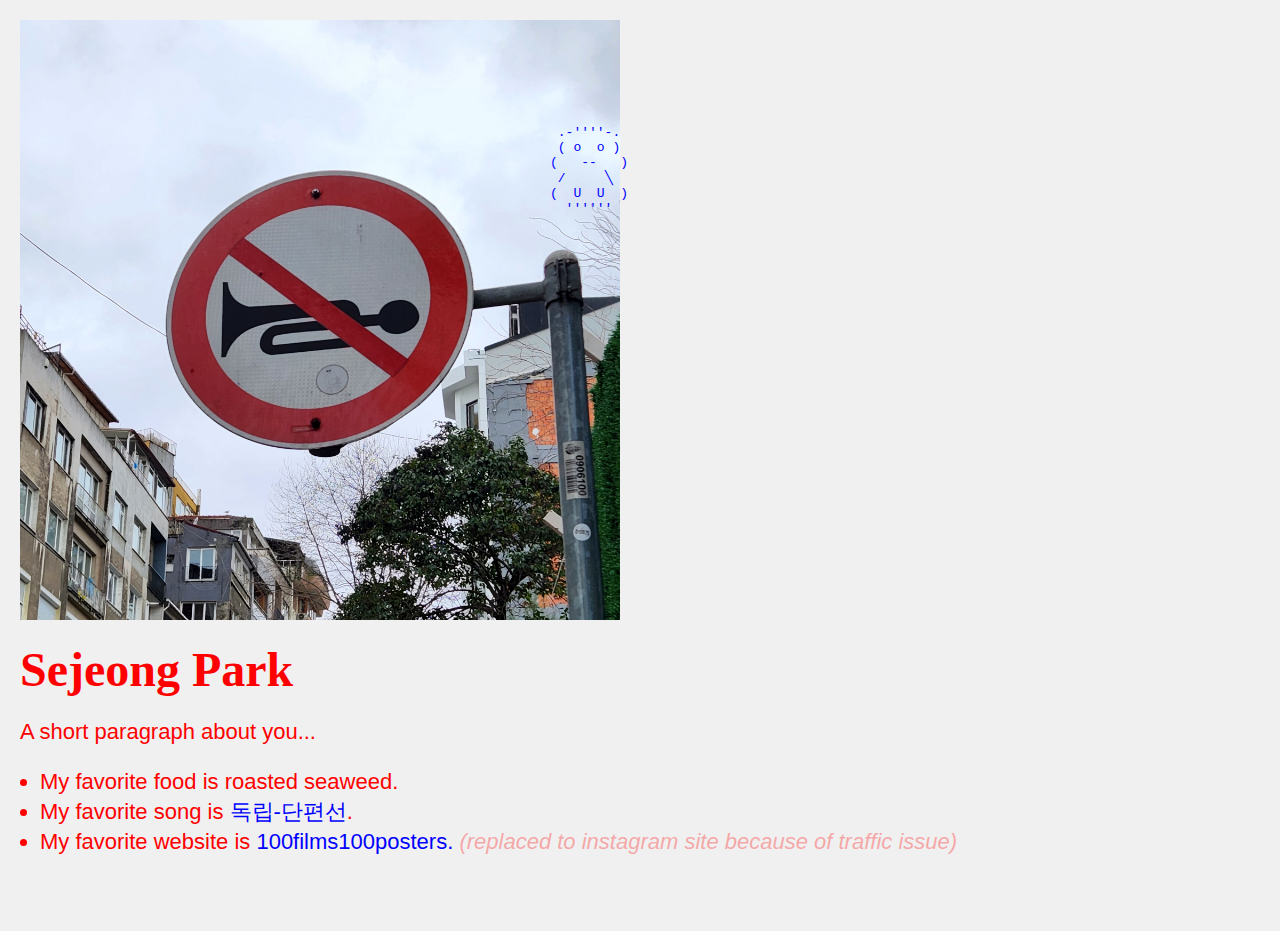
<file: index.html>
<!DOCTYPE html>
<html>

<head>
  <title>Sejeong Park | UI Design Programming 1</title>
  <meta charset="utf-8" />
  <link rel="stylesheet" type="text/css" href="assets/style.css">

</head>
<style>
  a {
    text-decoration: none;
    color: blue;
  }
  </style>
  
  <style>
    a {
      text-decoration: none;
      color: blue;
    }
    
    a:hover {
      color: darkblue; /* 마우스 올렸을 때 색상 변화 */
    }
    </style>
    
  
<body>
  
  <!-- this is where my code is-->
  <div id="grid">
    <div id="left-column" class="scroll">  

      <!-- my favorite pokemon -->
      <!-- <img src="https://archives.bulbagarden.net/media/upload/2/24/Spr_2c_054.png" alt="Psyduck" /> -->

      <!-- about me-->

      <img src="assets/img.jpg" alt="트럼펫 금지 표지판" style="width: 600px; ">
      <br></br>

      <h1>Sejeong Park</h1>  
      <p class="desc">A short paragraph about you...</p>
      <ul>
        <li>My favorite food is roasted seaweed.</li>
        <li>My favorite song is <a href="https://youtu.be/3qcdcELhDA0?si=yHhtrf2_MCvdMfMf">독립-단편선</a>.</li>
        <li>My favorite website is <a href="https://www.instagram.com/100films100posters/">100films100posters.</a><span id="light"> (replaced to instagram site because of traffic issue)</span></li>
      <br/>
      <br/>
      <br/>
      <a href="/ascii_town/exterior-sejeongpark.html">
        <pre id="bouncingPre">
 .-''''-.
 ( o  o )
 (  --  )
 /      \
(  U  U  ) 
  `"```"`  
  </pre>
  <script src="script.js"></script>
      </a>
      </ul>

    </div>
  </div>

</body>

</html>
</file>
<file: assets/style.css>
* {
	margin:  0px;
	padding:  0px;
	box-sizing: border-box;
}

/* adjusting fonts */

body {
	color: red;
	font-family: -apple-system, BlinkMacSystemFont, helvetica, arial, sans-serif, garamond;
	transition: background 500ms ease;
	background-color: #f0f0f0;
}

p, li {
	font-size:  22px;
	line-height: 30px;
}

/* adjusting spacing */

#left-column {
	padding: 20px;
}

h1, p {
	margin-bottom:  20px;
}

ul, ol {
	margin-left: 20px;
}

img {
	max-width: 100%;
	height:  auto;
}

/* uncomment the code below to set the grid */

/*#grid {
	display: grid;
	grid-template-columns: 1fr 1fr;
}

body {
	overflow: hidden;
}

.scroll {
	padding:  20px;
	overflow: scroll;
	height: 100vh;
}

#left-column {
}

#right-column {
	background: #333;
}*/


pre {
	position: absolute;
	top: auto;
	max-width: 30%;;
	padding: 10px;
	overflow: auto;
	white-space: pre-wrap;
}

#light {
	font-style: italic;
 opacity: 30%;	
}

h1 {
	font-family: Georgia, 'Times New Roman', Times, serif;
	font-style: bold;
	font-size: 48px;
}
</file>
